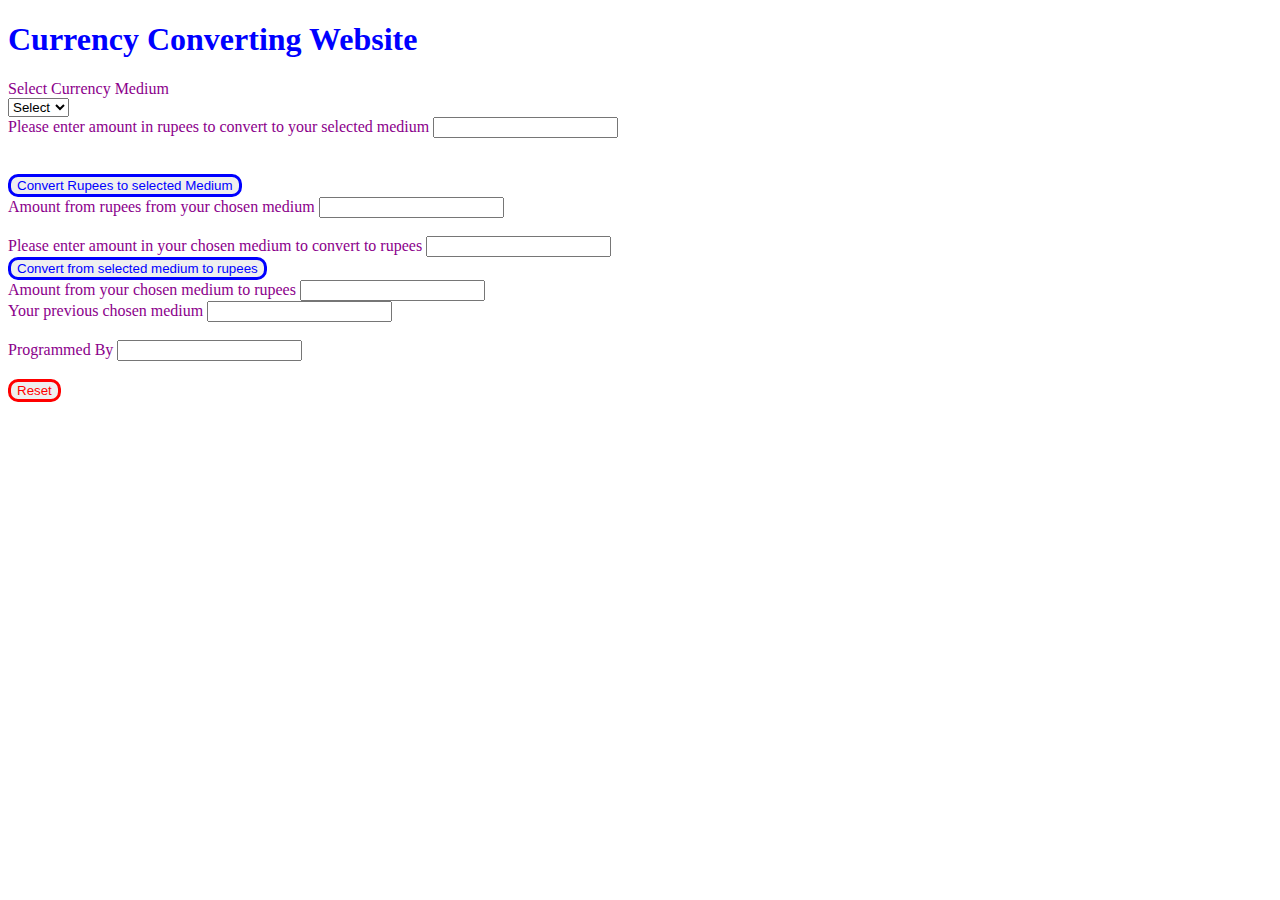
<file: abbas.html>
<!DOCTYPE html>
<html>

<title> Lab 1</title>

    <style>
        h1 {
            color: #0000FF;
        }
        #select {
            color: 	#8B008B;
        }
        #amount {
            color: #8B008B;
        }
         .Round-box {
            display:inline-block;
            border: 3px solid blue;
            border-radius:10px;
            color:#0000FF;
        }
        #chosen{
              color: #8B008B;
        }
        #chosen1{
              color: #8B008B;
        }
        .Round-box1{
            display:inline-block;
            border: 3px solid blue;
            border-radius:10px;
            color:#0000FF;
        }
        #chosen2{
              color: #8B008B;
        }
        #chosen3{
              color: #8B008B;
        }
        #chosen4{
              color: #8B008B;
        }
        .Round-box2{
            display:inline-block;
            border: 3px solid red;
            box-shadow: 2px red;
            border-radius:10px;
            color:	#FF0000;
        }
    </style>


          <script type="text/javascript">
              var x;
              var x1;
              var currency;
              var x2;
              var x3;
              
              function getSelectValue() {
                  currency = document.getElementById("list").value;
                  console.log(currency);
              }

              function getInputValue() {
                  x = document.getElementById("name1").value;
                  document.getElementById("name1").value = x;
                  console.log(x);
              }

              function Conversion() {
                  if (currency == "Dollar") {
                      x1 = 166 / x;
                      document.getElementById("Text1").value = x1;
                  }
                  if (currency == "Pound") {
                      x1 = 212 / x;
                      document.getElementById("Text1").value = x1;
                  }
                  if (currency == "Riyal") {
                      x1 = 44 / x;
                      document.getElementById("Text1").value = x1;
                  }

              }

              function getInputValue1(){
                   x2 = document.getElementById("name2").value;
                  document.getElementById("name2").value = x2;
                 // document.write(x2);
              }
              function Conversion1(){
              	if (currency == "Dollar") {
                      x3 = 166 * x2;
                      console.log(x3);
                      document.getElementById("Text3").value = x3;
                  }
                  if (currency == "Pound") {
                      x3 = 212 * x2;
                      document.getElementById("Text3").value = x3;
                  }
                  if (currency == "Riyal") {
                      x3 = 44 * x2;
                      document.getElementById("Text3").value = x3;
                  }
              }

              function Reset(){
              	document.getElementById('name1').value = "";
              	document.getElementById('Text1').value = "";
              	document.getElementById('name2').value = "";
              	document.getElementById('Text3').value = "";
              	document.getElementById('name3').value = currency;
                   
                   var x5 = "18L-2161";
                   var x6 = "zain";
                   var res = x5.concat(x6);
                  document.getElementById('name4').value = res;
              }
          </script>

</head>

<body>

<form id="form1" runat="server">
 
        <h1>Currency Converting Website</h1>

        <div id="select"> Select Currency Medium</div>
            
        <select id="list" onchange="getSelectValue();">
               <option value="None">Select</option>
              <option value="Dollar">Dollar</option>
              <option value="Pound">Pound</option>
              <option value="Riyal">Riyal</option>
        </select>
        

             <!-- Enter amount in rupees-->
       <div id="amount">Please enter amount in rupees to convert to your selected medium
           <input type="text" id="name1"value=""onchange="getInputValue();"> 
       </div>
      
          <br />
          <br />

        
         <button class="Round-box"type="submit" onclick="Conversion();">Convert Rupees to selected Medium</button>

        
        <div id="chosen">Amount from rupees from your chosen medium
          <input type="text" id="Text1"value="">
       </div>
        
        <br />


              <!-- 2nd Conversion-->

        <div id="chosen1"> Please enter amount in your chosen medium to convert to rupees
          <input type="text" id="name2"value=""onchange="getInputValue1();">
       </div>


         <button class="Round-box1"type="submit" onclick="Conversion1();">Convert from selected medium to rupees</button>

         <div id="chosen2">Amount from your chosen medium to rupees
          <input type="text" id="Text3"value="">
       </div>

         <!-- your previous chosen medium-->

         <div id="chosen3"> Your previous chosen medium
          <input type="text" id="name3"value=""onchange="getPrevious();">
       </div>

                <br/>
             <div id="chosen4"> Programmed By
          <input type="text" id="name4"value="">
       </div>
          <br/>
       <!-- Reset-->
       <button class="Round-box2"type="submit" onclick="Reset();">Reset</button>
    </form>
</body>

</html>
</file>
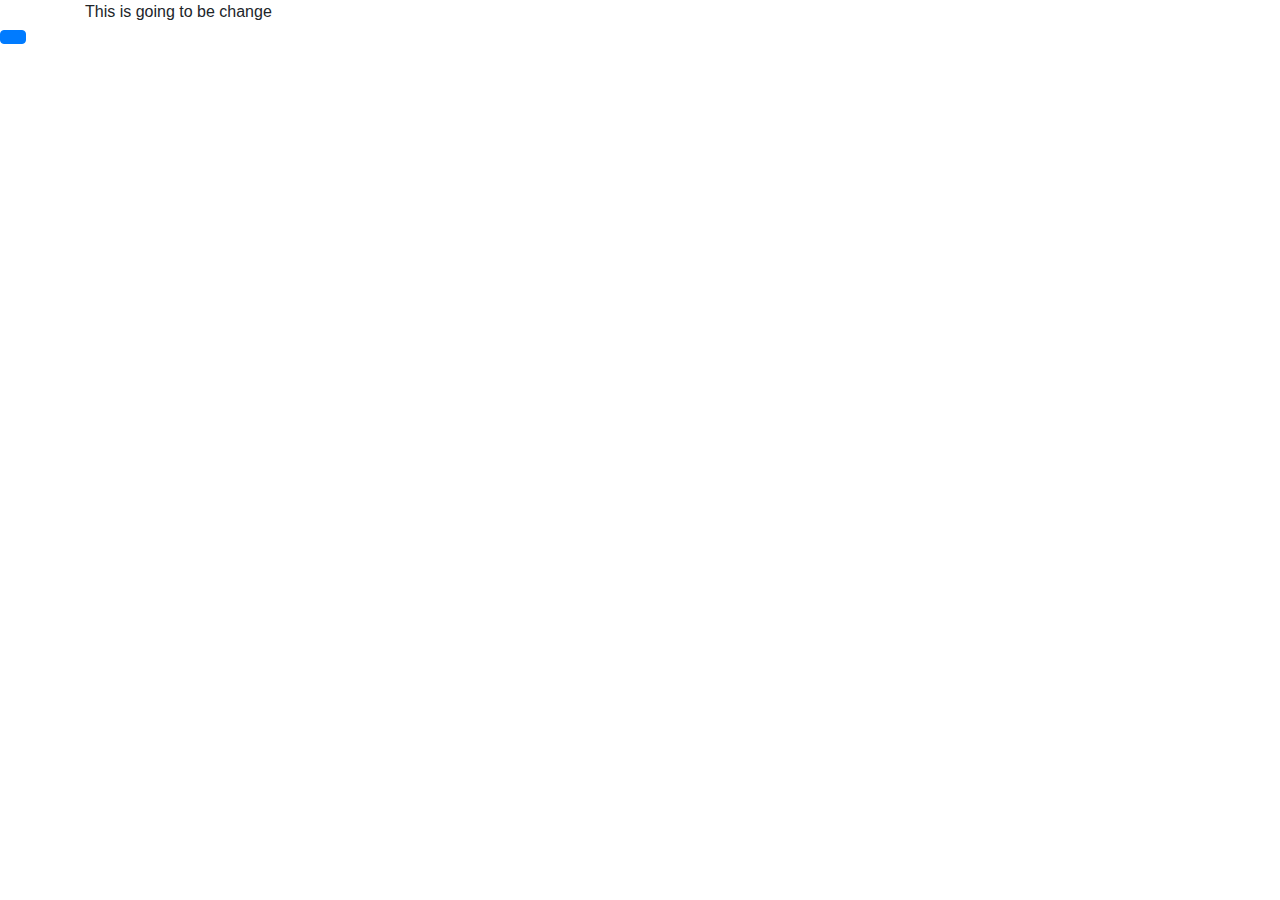
<file: AJAX.html>
<!DOCTYPE html>
  <html>
  <head>
  	<title> AJAX Tutorial</title>

  	<script src="https://ajax.googleapis.com/ajax/libs/jquery/3.5.1/jquery.min.js"></script>
    <link rel="stylesheet" href="https://maxcdn.bootstrapcdn.com/bootstrap/4.5.2/css/bootstrap.min.css">

  </head>
  <body>
    <div class="container">
    	<div class="loaddata"></div>
  	     This is going to be change
      </div>

      <button class="btn btn-primary" onclick="myfun();"></button>

<style>
	
</style>

  <script>
  	
  	// Ajax Tutorial part-3

  	// Sending request to web server 
  	var req = XMLHttpRequest();
  	req.open('GET','load.html',true)
  	req.send();

    // Procesing Request

    req.onreadystatechange = function(){
    	if(req.readyState == 4 && req.status == 200){
    document.getElementById('loaddata').innerHTML = req.responseText;
    	}
    }
  </script>

  </body>

  </html>
</file>
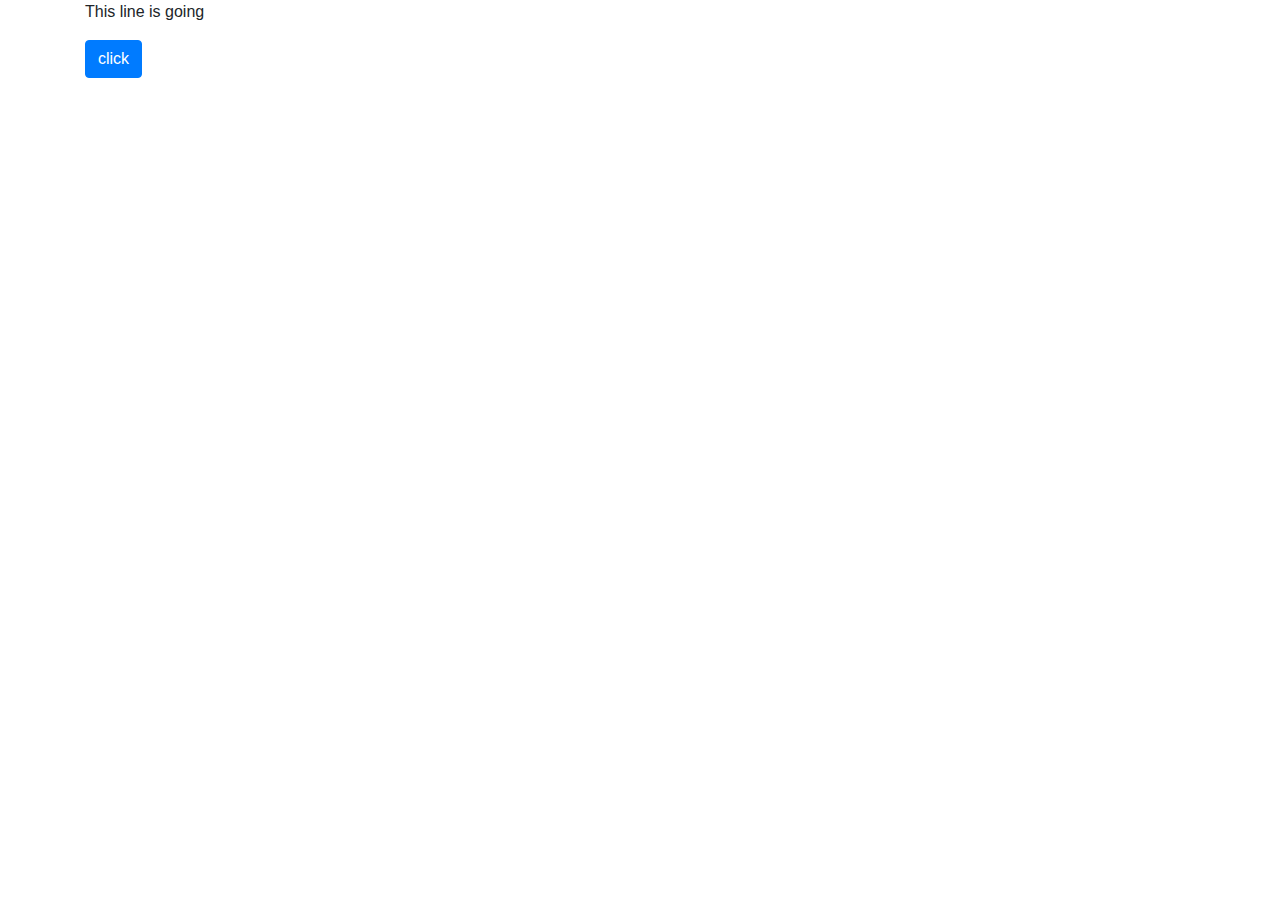
<file: get_and_post_method_in_jquery_ajax.html>
<!DOCTYPE html>
<html>
<head>
	<title></title>
	<meta charset="utf-8">
	<link rel="stylesheet" href="https://maxcdn.bootstrapcdn.com/bootstrap/4.5.2/css/bootstrap.min.css">
    <script src="https://ajax.googleapis.com/ajax/libs/jquery/3.5.1/jquery.min.js"></script>
    <script src="https://maxcdn.bootstrapcdn.com/bootstrap/4.5.2/js/bootstrap.min.js"></script>

</head>

   <body>
         <div class="container">
         	<p id="changehere"> This line is going</p>
         	<button class="btn btn-primary btnclick"> click</button>
         </div>

         <script>
         	
         	// For get Method

         	$(document).ready(function(){
              $('.btnclick').click(function(){
                $.get('load.html',function(data,status){
                  $('#changehere').html(data);
                  alert(status);
                });
              });
         	});

            //  for post method

            $(document).ready(function(){
              $('.btnclick').click(function(){

              	});
              });
         </script>
     </body>

</html>
</file>
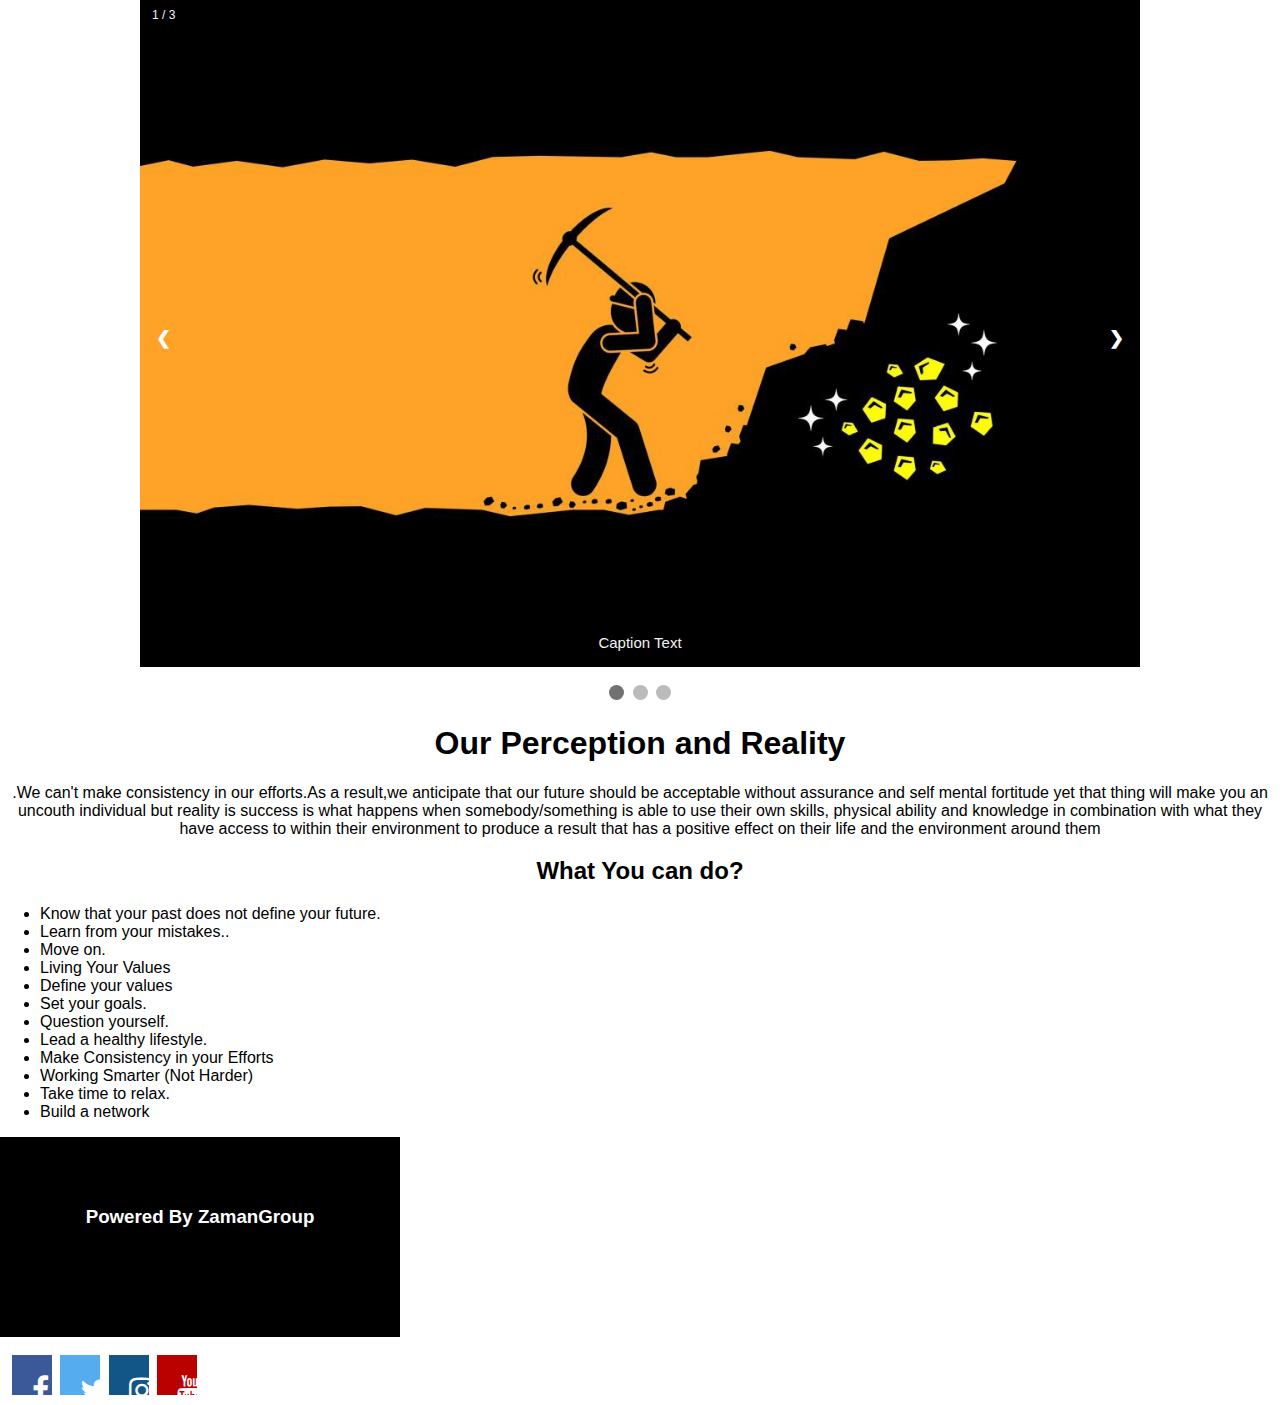
<file: home.html>
<!DOCTYPE html>
<html>
<head>
<meta name="viewport" content="width=device-width, initial-scale=1">
<link rel="stylesheet" href="https://cdnjs.cloudflare.com/ajax/libs/font-awesome/4.7.0/css/font-awesome.min.css">
<style>
* {
  box-sizing: border-box
}
body {
  font-family: Verdana, sans-serif; margin:0
}
.mySlides {
  display: none
}
img {
  vertical-align: middle;
}

/* Slideshow container */
.slideshow-container {
  max-width: 1000px;
  position: relative;
  margin: auto;
}

/* Next & previous buttons */
.prev, .next {
  cursor: pointer;
  position: absolute;
  top: 50%;
  width: auto;
  padding: 16px;
  margin-top: -22px;
  color: white;
  font-weight: bold;
  font-size: 18px;
  transition: 0.6s ease;
  border-radius: 0 3px 3px 0;
  user-select: none;
}

/* Position the "next button" to the right */
.next {
  right: 0;
  border-radius: 3px 0 0 3px;
}

/* On hover, add a black background color with a little bit see-through */
.prev:hover, .next:hover 
{
  background-color: rgba(0,0,0,0.8);
}

/* Caption text */
.text {
  color: #f2f2f2;
  font-size: 15px;
  padding: 8px 12px;
  position: absolute;
  bottom: 8px;
  width: 100%;
  text-align: center;
}

/* Number text (1/3 etc) */
.numbertext {
  color: #f2f2f2;
  font-size: 12px;
  padding: 8px 12px;
  position: absolute;
  top: 0;
}

/* The dots/bullets/indicators */
.dot {
  cursor: pointer;
  height: 15px;
  width: 15px;
  margin: 0 2px;
  background-color: #bbb;
  border-radius: 50%;
  display: inline-block;
  transition: background-color 0.6s ease;
}

.active, .dot:hover {
  background-color: #717171;
}

/* Fading animation */
.fade {
  -webkit-animation-name: fade;
  -webkit-animation-duration: 1.5s;
  animation-name: fade;
  animation-duration: 1.5s;
}

@-webkit-keyframes fade {
  from {
    opacity: .4
  } 
  to {
    opacity: 1
  }
}

@keyframes fade {
  from {
    opacity: .4
  } 
  to {
    opacity: 1
  }
}

/* On smaller screens, decrease text size */
@media only screen and (
  max-width: 300px
  ) {
  .prev, .next,.text {
    font-size: 11px
  }
}


.power{
  width:400px;
  height: 200px;
  background: black;
  color: #fff;
  padding: 50px;

}
.social{
  margin-left: 10px;
  margin-top: 1%;
}
.fa {
  padding: 20px;
  font-size: 30px;
  height: 20px;
  width: 30px;
  text-align: center;
  display: inline-block;
  text-decoration: none;
  margin: 5px 2px;
}

.fa:hover {
    opacity: 0.7;
}

.fa-facebook {
  background: #3B5998;
  color: white;
}

.fa-twitter {
  background: #55ACEE;
  color: white;
}
.fa-youtube {
  background: #bb0000;
  color: white;
}

.fa-instagram {
  background: #125688;
  color: white;
}

</style>
</head>
<body>

<div class="slideshow-container">

<div class="mySlides fade">
  <div class="numbertext">1 / 3</div>
  <img src="zain3.jpeg" style="width:100%">
  <div class="text">Caption Text</div>
</div>

<div class="mySlides fade">
  <div class="numbertext">2 / 3</div>
  <img src="zain4.jpg" style="width:100%">
  <div class="text">Caption Two</div>
</div>

<div class="mySlides fade">
  <div class="numbertext">3 / 3</div>
  <img src="zain5.jpeg" style="width:100%">
  <div class="text">Caption Three</div>
</div>

<a class="prev" onclick="plusSlides(-1)">&#10094;</a>
<a class="next" onclick="plusSlides(1)">&#10095;</a>

</div>
<br>


<div style="text-align:center">
  <span class="dot" onclick="currentSlide(1)"></span> 
  <span class="dot" onclick="currentSlide(2)"></span> 
  <span class="dot" onclick="currentSlide(3)"></span> 
</div>

<h1 style="text-align: center;">     Our Perception and Reality  </h1>
<p  style="text-align: center;"> .We can't make consistency in our efforts.As a result,we anticipate that our future should be acceptable without assurance and self mental fortitude yet that thing will make you an uncouth individual but reality is 
success is what happens when somebody/something is able to use their own skills, physical ability and knowledge in combination with what they have access to within their environment to produce a result that has a positive effect on their life and the environment around them</p>
<h2 style="text-align: center;"style="font-size: 90px;">    What You can do?  </h2>
<ul>
  <li> Know that your past does not define your future.</li>
  <li> Learn from your mistakes..</li>
  <li> Move on.</li>
  <li> Living Your Values</li>
  <li> Define your values</li>
  <li> Set your goals.</li>
  <li> Question yourself. </li>
  <li> Lead a healthy lifestyle.</li>
  <li> Make Consistency in your Efforts</li>
  <li> Working Smarter (Not Harder)</li>
  <li> Take time to relax.</li>
  <li> Build a network</li>
</ul>

<div class="power">
  <h3 style="text-align: center;"style="font-size:5vw;"> Powered By ZamanGroup</h3>
</div>


<div class="social">
    <a href="https://www.facebook.com/profile.php?id=100032320963528" class="fa fa-facebook"></a>
    <a href="https://twitter.com/ZainAbb82695082?s=09" class="fa fa-twitter"></a>
    <a href="https://www.instagram.com/zainabbas_nuces/" class="fa fa-instagram"></a>
    <a href="https://www.youtube.com/channel/UCLPK3fToO8qYOFsG-A0eeQg" class="fa fa-youtube"></a>
</div>

<script>
var slideIndex = 1;
showSlides(slideIndex);

function plusSlides(n) {
  showSlides(slideIndex += n);
}

function currentSlide(n) {
  showSlides(slideIndex = n);
}

function showSlides(n) {
  var i;
  var slides = document.getElementsByClassName("mySlides");
  var dots = document.getElementsByClassName("dot");
  if (n > slides.length) 
    {
      slideIndex = 1
    }    
  if (n < 1) 
  {
    slideIndex = slides.length
  }
  for (i = 0; i < slides.length; i++) 
  {
      slides[i].style.display = "none";  
  }
  for (i = 0; i < dots.length; i++) 
  {
      dots[i].className = dots[i].className.replace(" active", "");
  }
  slides[slideIndex-1].style.display = "block";  
  dots[slideIndex-1].className += " active";
}
</script>

</body>
</html>
</file>
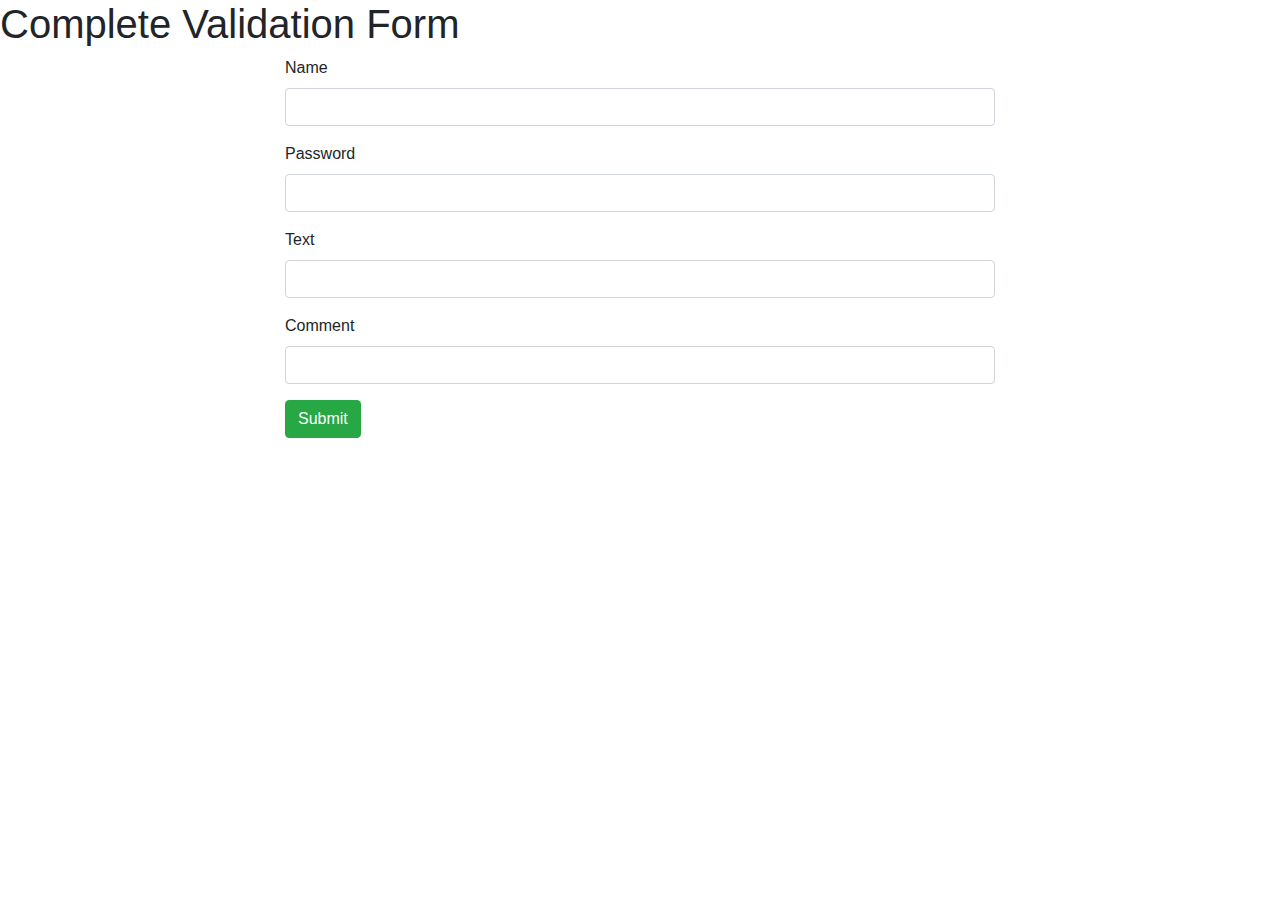
<file: zain.html>
<!DOCTYPE html>
<html>
<head>
	<title>  Lab Manual 1</title>

	<link rel="stylesheet" href="https://maxcdn.bootstrapcdn.com/bootstrap/4.5.2/css/bootstrap.min.css">

<!-- jQuery library -->
<script src="https://ajax.googleapis.com/ajax/libs/jquery/3.5.1/jquery.min.js"></script>

<!-- Popper JS -->
<script src="https://cdnjs.cloudflare.com/ajax/libs/popper.js/1.16.0/umd/popper.min.js"></script>

<!-- Latest compiled JavaScript -->
<script src="https://maxcdn.bootstrapcdn.com/bootstrap/4.5.2/js/bootstrap.min.js"></script>
</head>

<body>

<script>
	
	function myfun(){

      var decimal=  /^(?=.*\d)(?=.*[a-z])(?=.*[A-Z])(?=.*[^a-zA-Z0-9])(?!.*\s).{8,15}$/;
		var a = document.getElementById("User_Name").value;
		if(a == ""){
          document.getElementById("Message").innerHTML = "Please fill user_name";
          return false;
		}
		if(a.match(decimal)){
			true;
			else{
				document.getElementById("Message1").innerHTML = "d.	The password contains at least 1 integer, 1 alphabet in small letter, 1 alphabet in capital letters and one special character from the following @, #, $, %, &.";
			}
		}
	}
</script>

<h1> Complete Validation Form</h1>
<div class="container">
	<div class="col-lg-8 m-auto d-block">

		<form>

			<div class="form-group">
				<label> Name</label>
				<input type="text" id="User_Name" value=""class="form-control" autocomplete="off">
				<span id="Name"></span>
			</div>

			<div class="form-group">
				<label> Password</label>
				<input type="text" id="Password" value=""class="form-control" autocomplete="off">
				<span id="password"></span>
			</div>

			<div class="form-group">
				<label> Text</label>
				<input type="text" id="Text" value=""class="form-control" autocomplete="off">
				<span id="tex"></span>
			</div>

			<div class="form-group">
				<label> Comment</label>
				<input type="text" id="Comment" value=""class="form-control" autocomplete="off">
				<span id="comment"></span>
			</div>

           <input type="submit" name="submit" value="Submit"class="btn btn-success"></input>

		</form>


</body>
</html>
</file>
